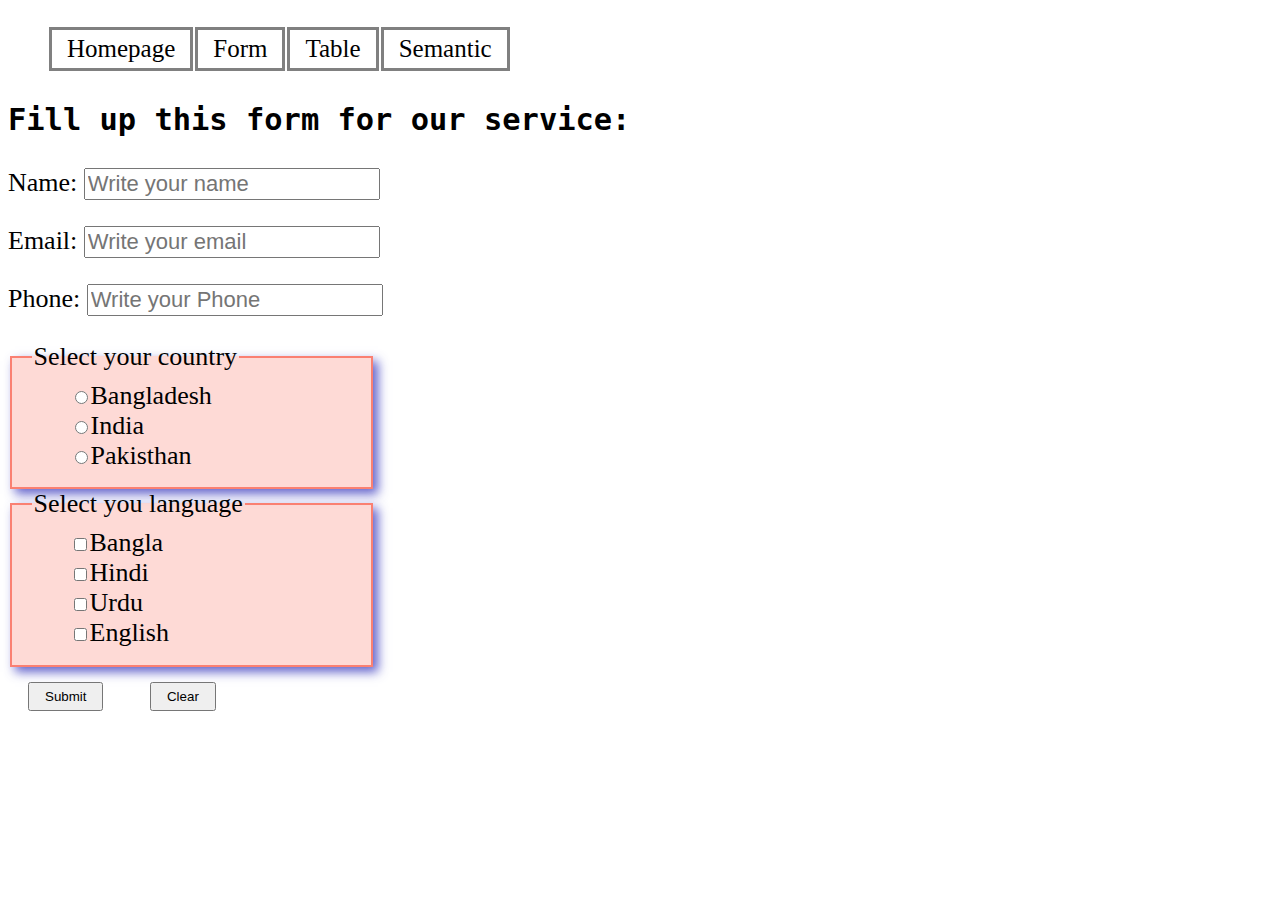
<file: home/form.html>
<!DOCTYPE html>
<html lang="en">
<head>
    <meta charset="UTF-8">
    <meta http-equiv="X-UA-Compatible" content="IE=edge">
    <meta name="viewport" content="width=device-width, initial-scale=1.0">
    <title>Form</title>
    <link rel="stylesheet" href="styles/form.css">
    <link rel="stylesheet" href="styles/nav.css">
</head>
<body>
    <nav>
        <ul>
            <li><a href="index.html">Homepage</a></li>
            <li><a href="form.html">Form</li>
            <li><a href="">Table</a></li>
            <li><a href="">Semantic</a></li>
        </ul>
    </nav>
    <h3 class="first-head">Fill up this form for our service:</h3>
    <form action="">
        <div class="text-input">
            <p>
                Name: <input type="text" name="name" id="name" placeholder="Write your name">
            </p>
            <p>
                Email: <input type="text" name="Email" id="name" placeholder="Write your email">
            </p>
            <p>
                Phone: <input type="text" name="phone" id="name" placeholder="Write your Phone">
            </p>
        </div>
        <fieldset>
            <legend>Select your country</legend>
            <p><label for="bd"><input type="radio" name="country" id="bd">Bangladesh</label></p>
            <p><label for="ind"><input type="radio" name="country" id="ind">India</label></p>
            <p><label for="pak"><input type="radio" name="country" id="pak">Pakisthan</label></p>
        </fieldset>
        <fieldset>
            <legend> Select you language</legend>
            <p><label for="bangla"><input type="checkbox" name="lang" id="bangla">Bangla</label></p>
            <p><label for="hind"><input type="checkbox" name="lang" id="hind">Hindi</label></p>
            <p><label for="urd"><input type="checkbox" name="lang" id="urd">Urdu</label></p>
            <p><label for="us"><input type="checkbox" name="lang" id="us">English</label></p>
        </fieldset>
        <button type="submit" class="button">Submit</button>
        <button type="reset" class="button">Clear</button>
    </form>
</body>
</html>
</file>
<file: home/styles/form.css>
body{
    font-size: 26px;
}
#name{
    font-size: 22px;
}
#name:focus{
    background-color: coral;
    font-family: cursive;
}
#name:hover{
    border: 3px solid lightblue;
    border-radius: 5px;
    font-family: cursive;
    font-weight: 700;
}
.first-head{
    font-family:monospace ;
}
fieldset{
    width: 320px;
    border: 2px solid salmon;
    background-color: rgba(250, 128, 114, 0.295);
    box-shadow: 5px 5px 10px rgba(56, 56, 189, 0.788);
}
fieldset p{
    margin: 0 38px;
}
.button{
    padding: 5px 15px;
    margin: 15px 20px;
}
</file>
<file: home/styles/nav.css>
nav ul{
    display: flex;
}
nav li{
    list-style: none;
    font-size: 25px;
    padding: 5px 15px;
    gray;
    border: 3px solid gray;
    margin: 1px;
}
nav li a{
    color: black;
    text-decoration: none;
}
nav li:hover{
    background-color: salmon;
}
}
</file>
